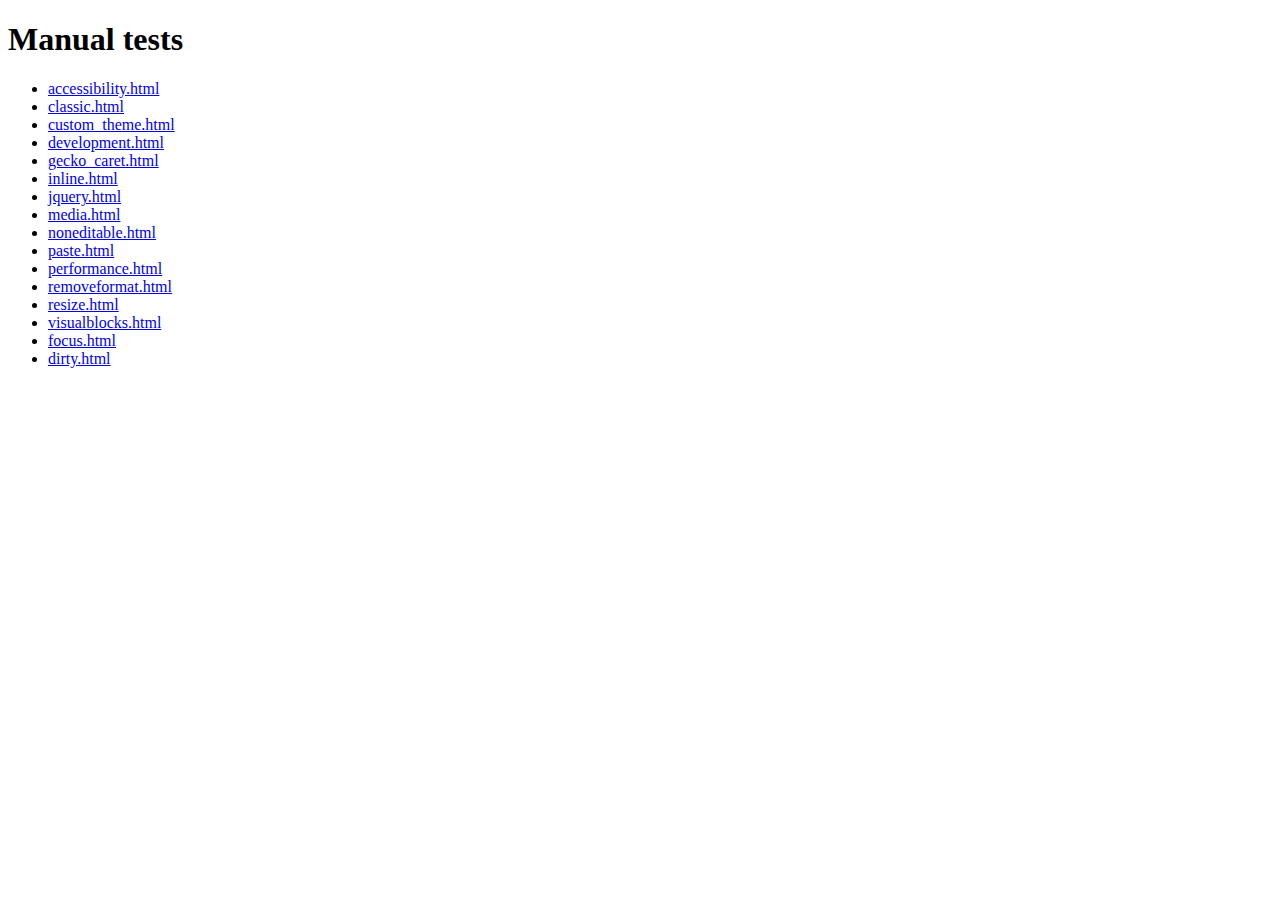
<file: tinymce_std/tests/manual/index.html>
<!DOCTYPE html>
<html>
<head>
<title>Manual test files</title>
<meta http-equiv="X-UA-Compatible" content="IE=edge" />
</head>
<body>
<h1>Manual tests</h1>
<ul>
	<li><a href="accessibility.html">accessibility.html</a></li>
	<li><a href="classic.html">classic.html</a></li>
	<li><a href="custom_theme.html">custom_theme.html</a></li>
	<li><a href="development.html">development.html</a></li>
	<li><a href="gecko_caret.html">gecko_caret.html</a></li>
	<li><a href="inline.html">inline.html</a></li>
	<li><a href="jquery.html">jquery.html</a></li>
	<li><a href="media.html">media.html</a></li>
	<li><a href="noneditable.html">noneditable.html</a></li>
	<li><a href="paste.html">paste.html</a></li>
	<li><a href="performance.html">performance.html</a></li>
	<li><a href="removeformat.html">removeformat.html</a></li>
	<li><a href="resize.html">resize.html</a></li>
	<li><a href="visualblocks.html">visualblocks.html</a></li>
	<li><a href="focus.html">focus.html</a></li>
	<li><a href="dirty.html">dirty.html</a></li>
</ul>
</body>
</html>
</file>
